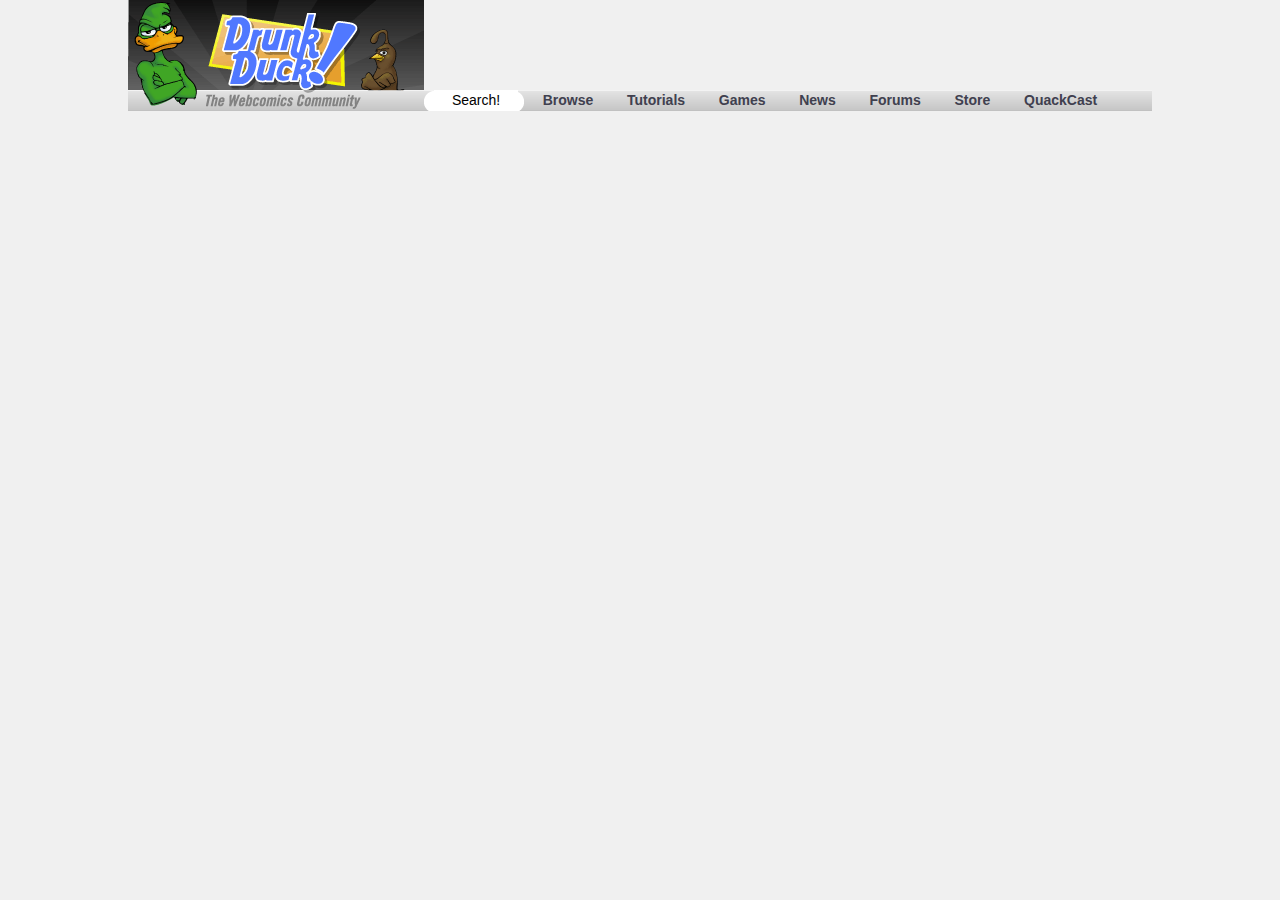
<file: templates/inc/header_oldmod.html>
<!DOCTYPE html> 
<html xmlns="http://www.w3.org/1999/xhtml"> 
<head> 
<meta http-equiv="Content-type" content="text/html; charset=utf-8" /> 
<title>DrunkDuck QuackCast</title> 
<!-- BLUEPRINT --> 
<link rel="stylesheet" href="/media/css/blueprint/screen.css" type="text/css" media="screen, projection"> 
<link rel="stylesheet" href="/media/css/blueprint/gutterless.css" type="text/css" media="screen, projection"> 
<link rel="stylesheet" href="/media/css/blueprint/print.css" type="text/css" media="print">    
<!--[if IE]><link rel="stylesheet" href="/media/css/blueprint/ie.css" type="text/css" media="screen, projection"><![endif]--> 
<style> 
body {    
    background: #f0f0f0;
}
    
</style> 
<!-- JQUERY --> 
<script type="text/javascript" src="/media/js/jquery/jquery-1.4.2.min.js"></script> 
 
<!-- JQUERY UI (JQUERY) --> 
<link type="text/css" rel="stylesheet" href="/media/js/jquery/jquery-ui/jquery-ui-1.8.6.custom.css" /> 
<script type="text/javascript" src="/media/js/jquery/jquery-ui/jquery-ui-1.8.6.custom.min.js"></script> 
 
<link rel="stylesheet" href="/media/css/custom_mod.css" type="text/css" media="screen, projection, print"> 
<link href='/media/css/layout_mod.css' rel='stylesheet' type="text/css"> 
<link href='/media/css/global.css' rel='stylesheet' type="text/css"> 

<style>
body{
    margin-top: 0;
}
img {
  border:0;
}
.container{
    background: #f0f0f0;
}
.fake_link a, .fake_nav_link a{
    font-size: 14px;
    font-weight: bold;
    color: #40404f;
    margin: 0px;
    margin-right: 15px;
    margin-left: 15px;
}
h1 {
  margin-bottom:0;
  color:#999;
}
h3 {
  margin-bottom:0;
}
h2, h4, h2 a {
  color:#fff !important;
}
h2 {
font-size: 1.5em;
line-height: 1.2em;
}
.st_twitter_custom, .st_facebook_custom {
    cursor: pointer;
    cursor: hand;
}
.podcast_detail a{
    color: blue;
    text-decoration: underline;
}
</style>

<!-- AUDIO PLAYER SETUP -->
<script type="text/javascript" src="/media/js/audioplayer/audio-player.js"></script>  
<script type="text/javascript">  
$(document).ready(function(){
  AudioPlayer.setup("/media/js/audioplayer/player.swf", {
    width: 400, 
    autostart: 'no',
    animation: 'no',
    transparentpagebg: 'yes',
    bg: '555555',
    rightbg: '555555',
    leftbg: '555555',
    lefticon: 'FFFFFF',
    righticon: 'FFFFFF',
    rightbghover: '555555',
    volslider: '000000',
  });  
});
</script>  

</head> 
<body> 
 
 
<div class="container"> 
    <div class="span-96 green" style="position:relative;padding-top:10px; padding-top: 0; width: 1024px; height: 90px;"> 
                <div class="span-23" style="height:90px"> 
<div>
            <a href="http://www.drunkduck.com/" style="display:block;background-image:url('/media/images/header_logo_top.gif');background-repeat:no-repeat;width: 296px; height: 90px;position:relative;z-index:5;"> 
                
            </a> 
</div>
            
        </div> 
        <div style="position:relative;height:100px;display:block; width: 1024px;"> 
            <div class="rounded" style="position:relative; margin-left: 296px;" id="banner_holder"> 
            
	<!-- AD TAG BEGINS: DrunkDuck(gr.drunkduck) / ros_atf / 728x90 --> 
	<script type="text/javascript">
  var gr_ads_zone = 'ros_atf';
  var gr_ads_size = '728x90';
</script>
<script type="text/javascript" src="http://a.giantrealm.com/gr.drunkduck/a.js">
</script>
<noscript>
  <a href="http://ans.giantrealm.com/click/gr.drunkduck/ros_atf;tile=1;sz=728x90;ord=1234567890">
    <img src="http://ans.giantrealm.com/img/gr.drunkduck/ros_atf;tile=1;sz=728x90;ord=1234567890" width="728" height="90" alt="advertisement" />
  </a>
</noscript>
<!-- <script type="text/javascript" language="javascript" src="http://ads.addynamix.com/creative/2-2127755-1j?"></script> -->
<!-- <noscript language="javascript"><a href="http://ads.addynamix.com/click/2-2127755-1"><img src="http://ads.addynamix.com/creative/2-2127755-1" border="0" /></a></noscript> -->
<!-- AD TAG ENDS: DrunkDuck / ros_atf / 728x90 -->            </div> 
        </div> 
    </div> 
    
    <div class="span-96" style="height:10px; width: 1024px; margin-bottom: 20px; height: 21px;">

<div>
<img src="/media/images/header_logo_bottom.gif" style="display: inline-block; margin-right: 0;" /><span style="display: inline-block;background: url('/media/images/header_nav_bg.gif');height: 21px; width: 728px; vertical-align: top; margin-left: 0;">

            <form action="http://www.drunkduck.com/search.php" name="searchform" method="GET" style="display: inline-block;">
              <span style="display: inline-block;width:100px;height:21px;background:url(/media/images/search_bg.gif);">
                <input name="searchTxt" type="text" value="Search!" onclick="this.value='';" style="border:0px;width:80px;height:18px;font-size:14px;text-align:center; margin-left: 10px;"/>
              </span>
            <input type="hidden" name="advanced" value="0">
                        </form>
              <span class="fake_nav_link"  ><a href="http://www.drunkduck.com/search.php">Browse</a></span>
              <span class="fake_link"  ><a href="http://www.drunkduck.com/tutorials/">Tutorials</a></span>
              <span class="fake_link"  ><a href="http://www.drunkduck.com/games/">Games</a></span>

              <span class="fake_link"  ><a href="http://www.drunkduck.com/news/">News</a></span>
              <span class="fake_link"  ><a href="http://www.drunkduck.com/community/">Forums</a></span>

              <span class="fake_link"  ><a href="http://store.drunkduck.com/">Store</a></span>
              <span class="fake_link"  ><a href="http://podcast.drunkduck.com">QuackCast</a></span>
</span>
</div>
    </div>
</file>
<file: media/css/blueprint/screen.css>
/* -----------------------------------------------------------------------


 Blueprint CSS Framework 0.7.1
 http://blueprintcss.googlecode.com

   * Copyright (c) 2007-2008. See LICENSE for more info.
   * See README for instructions on how to use Blueprint.
   * For credits and origins, see AUTHORS.
   * This is a compressed file. See the sources in the 'src' directory.

----------------------------------------------------------------------- */

/* reset.css */
html, body, div, span, object, iframe, h1, h2, h3, h4, h5, h6, p, blockquote, pre, a, abbr, acronym, address, code, del, dfn, em, img, q, dl, dt, dd, ol, ul, li, fieldset, form, label, legend, table, caption, tbody, tfoot, thead, tr, th, td {margin:0;padding:0;border:0;font-weight:inherit;font-style:inherit;font-size:100%;font-family:inherit;vertical-align:baseline;}
body {line-height:1.5;}
table {border-collapse:separate;border-spacing:0;}
caption, th, td {text-align:left;font-weight:normal;}
table, td, th {vertical-align:middle;}
blockquote:before, blockquote:after, q:before, q:after {content:"";}
blockquote, q {quotes:"" "";}
a img {border:none;}

/* typography.css */
body {font-size:75%;color:#222;background:#fff;font-family:"Helvetica Neue", Arial, Helvetica, sans-serif;}
h1, h2, h3, h4, h5, h6 {font-weight:normal;color:#111;}
h1 {font-size:3em;line-height:1;margin-bottom:0.5em;}
h2 {font-size:2em;margin-bottom:0.75em;}
h3 {font-size:1.5em;line-height:1;margin-bottom:1em;}
h4 {font-size:1.2em;line-height:1.25;margin-bottom:1.25em;}
h5 {font-size:1em;font-weight:bold;margin-bottom:1.5em;}
h6 {font-size:1em;font-weight:bold;}
h1 img, h2 img, h3 img, h4 img, h5 img, h6 img {margin:0;}
p {margin:0 0 1.5em;}
p img {float:left;margin:1.5em 1.5em 1.5em 0;padding:0;}
p img.right {float:right;margin:1.5em 0 1.5em 1.5em;}
a:focus, a:hover {color:#000;}
a {color:#009;text-decoration:underline;}
blockquote {margin:1.5em;color:#666;font-style:italic;}
strong {font-weight:bold;}
em, dfn {font-style:italic;}
dfn {font-weight:bold;}
sup, sub {line-height:0;}
abbr, acronym {border-bottom:1px dotted #666;}
address {margin:0 0 1.5em;font-style:italic;}
del {color:#666;}
pre {margin:1.5em 0;white-space:pre;}
pre, code, tt {font:1em 'andale mono', 'lucida console', monospace;line-height:1.5;}
li ul, li ol {margin:0 1.5em;}
ul, ol {margin:0 1.5em 1.5em 1.5em;}
ul {list-style-type:disc;}
ol {list-style-type:decimal;}
dl {margin:0 0 1.5em 0;}
dl dt {font-weight:bold;}
dd {margin-left:1.5em;}
table {margin-bottom:1.4em;width:100%;}
th {font-weight:bold;background:#C3D9FF;}
th, td {padding:4px 10px 4px 5px;}
tr.even td {background:#E5ECF9;}
tfoot {font-style:italic;}
caption {background:#eee;}
.small {font-size:.8em;margin-bottom:1.875em;line-height:1.875em;}
.large {font-size:1.2em;line-height:2.5em;margin-bottom:1.25em;}
.hide {display:none;}
.quiet {color:#666;}
.loud {color:#000;}
.highlight {background:#ff0;}
.added {background:#060;color:#fff;}
.removed {background:#900;color:#fff;}
.first {margin-left:0;padding-left:0;}
.last {margin-right:0;padding-right:0;}
.top {margin-top:0;padding-top:0;}
.bottom {margin-bottom:0;padding-bottom:0;}

/* grid.css */
.container {width:1500px;margin:0 auto;}
.showgrid {background:url(src/grid.png);}
body {margin:1.5em 0;}
.column, div.span-1, div.span-2, div.span-3, div.span-4, div.span-5, div.span-6, div.span-7, div.span-8, div.span-9, div.span-10, div.span-11, div.span-12, div.span-13, div.span-14, div.span-15, div.span-16, div.span-17, div.span-18, div.span-19, div.span-20, div.span-21, div.span-22, div.span-23, div.span-24, div.span-25, div.span-26, div.span-27, div.span-28, div.span-29, div.span-30, div.span-31, div.span-32, div.span-33, div.span-34, div.span-35, div.span-36, div.span-37, div.span-38, div.span-39, div.span-40, div.span-41, div.span-42, div.span-43, div.span-44, div.span-45, div.span-46, div.span-47, div.span-48, div.span-49, div.span-50, div.span-51, div.span-52, div.span-53, div.span-54, div.span-55, div.span-56, div.span-57, div.span-58, div.span-59, div.span-60, div.span-61, div.span-62, div.span-63, div.span-64, div.span-65, div.span-66, div.span-67, div.span-68, div.span-69, div.span-70, div.span-71, div.span-72, div.span-73, div.span-74, div.span-75, div.span-76, div.span-77, div.span-78, div.span-79, div.span-80, div.span-81, div.span-82, div.span-83, div.span-84, div.span-85, div.span-86, div.span-87, div.span-88, div.span-89, div.span-90, div.span-91, div.span-92, div.span-93, div.span-94, div.span-95, div.span-96, div.span-97, div.span-98, div.span-99, div.span-100, div.span-101, div.span-102, div.span-103, div.span-104, div.span-105, div.span-106, div.span-107, div.span-108, div.span-109, div.span-110, div.span-111, div.span-112, div.span-113, div.span-114, div.span-115, div.span-116, div.span-117, div.span-118, div.span-119, div.span-120, div.span-121, div.span-122, div.span-123, div.span-124, div.span-125, div.span-126, div.span-127, div.span-128, div.span-129, div.span-130, div.span-131, div.span-132, div.span-133, div.span-134, div.span-135, div.span-136, div.span-137, div.span-138, div.span-139, div.span-140, div.span-141, div.span-142, div.span-143, div.span-144, div.span-145, div.span-146, div.span-147, div.span-148, div.span-149, div.span-150 {float:left;margin-right:0px;}
.last, div.last {margin-right:0;}
.span-1 {width:10px;}
.span-2 {width:20px;}
.span-3 {width:30px;}
.span-4 {width:40px;}
.span-5 {width:50px;}
.span-6 {width:60px;}
.span-7 {width:70px;}
.span-8 {width:80px;}
.span-9 {width:90px;}
.span-10 {width:100px;}
.span-11 {width:110px;}
.span-12 {width:120px;}
.span-13 {width:130px;}
.span-14 {width:140px;}
.span-15 {width:150px;}
.span-16 {width:160px;}
.span-17 {width:170px;}
.span-18 {width:180px;}
.span-19 {width:190px;}
.span-20 {width:200px;}
.span-21 {width:210px;}
.span-22 {width:220px;}
.span-23 {width:230px;}
.span-24 {width:240px;}
.span-25 {width:250px;}
.span-26 {width:260px;}
.span-27 {width:270px;}
.span-28 {width:280px;}
.span-29 {width:290px;}
.span-30 {width:300px;}
.span-31 {width:310px;}
.span-32 {width:320px;}
.span-33 {width:330px;}
.span-34 {width:340px;}
.span-35 {width:350px;}
.span-36 {width:360px;}
.span-37 {width:370px;}
.span-38 {width:380px;}
.span-39 {width:390px;}
.span-40 {width:400px;}
.span-41 {width:410px;}
.span-42 {width:420px;}
.span-43 {width:430px;}
.span-44 {width:440px;}
.span-45 {width:450px;}
.span-46 {width:460px;}
.span-47 {width:470px;}
.span-48 {width:480px;}
.span-49 {width:490px;}
.span-50 {width:500px;}
.span-51 {width:510px;}
.span-52 {width:520px;}
.span-53 {width:530px;}
.span-54 {width:540px;}
.span-55 {width:550px;}
.span-56 {width:560px;}
.span-57 {width:570px;}
.span-58 {width:580px;}
.span-59 {width:590px;}
.span-60 {width:600px;}
.span-61 {width:610px;}
.span-62 {width:620px;}
.span-63 {width:630px;}
.span-64 {width:640px;}
.span-65 {width:650px;}
.span-66 {width:660px;}
.span-67 {width:670px;}
.span-68 {width:680px;}
.span-69 {width:690px;}
.span-70 {width:700px;}
.span-71 {width:710px;}
.span-72 {width:720px;}
.span-73 {width:730px;}
.span-74 {width:740px;}
.span-75 {width:750px;}
.span-76 {width:760px;}
.span-77 {width:770px;}
.span-78 {width:780px;}
.span-79 {width:790px;}
.span-80 {width:800px;}
.span-81 {width:810px;}
.span-82 {width:820px;}
.span-83 {width:830px;}
.span-84 {width:840px;}
.span-85 {width:850px;}
.span-86 {width:860px;}
.span-87 {width:870px;}
.span-88 {width:880px;}
.span-89 {width:890px;}
.span-90 {width:900px;}
.span-91 {width:910px;}
.span-92 {width:920px;}
.span-93 {width:930px;}
.span-94 {width:940px;}
.span-95 {width:950px;}
.span-96 {width:960px;}
.span-97 {width:970px;}
.span-98 {width:980px;}
.span-99 {width:990px;}
.span-100 {width:1000px;}
.span-101 {width:1010px;}
.span-102 {width:1020px;}
.span-103 {width:1030px;}
.span-104 {width:1040px;}
.span-105 {width:1050px;}
.span-106 {width:1060px;}
.span-107 {width:1070px;}
.span-108 {width:1080px;}
.span-109 {width:1090px;}
.span-110 {width:1100px;}
.span-111 {width:1110px;}
.span-112 {width:1120px;}
.span-113 {width:1130px;}
.span-114 {width:1140px;}
.span-115 {width:1150px;}
.span-116 {width:1160px;}
.span-117 {width:1170px;}
.span-118 {width:1180px;}
.span-119 {width:1190px;}
.span-120 {width:1200px;}
.span-121 {width:1210px;}
.span-122 {width:1220px;}
.span-123 {width:1230px;}
.span-124 {width:1240px;}
.span-125 {width:1250px;}
.span-126 {width:1260px;}
.span-127 {width:1270px;}
.span-128 {width:1280px;}
.span-129 {width:1290px;}
.span-130 {width:1300px;}
.span-131 {width:1310px;}
.span-132 {width:1320px;}
.span-133 {width:1330px;}
.span-134 {width:1340px;}
.span-135 {width:1350px;}
.span-136 {width:1360px;}
.span-137 {width:1370px;}
.span-138 {width:1380px;}
.span-139 {width:1390px;}
.span-140 {width:1400px;}
.span-141 {width:1410px;}
.span-142 {width:1420px;}
.span-143 {width:1430px;}
.span-144 {width:1440px;}
.span-145 {width:1450px;}
.span-146 {width:1460px;}
.span-147 {width:1470px;}
.span-148 {width:1480px;}
.span-149 {width:1490px;}
.span-150, div.span-150 {width:1500px;margin:0;}
input.span-1, textarea.span-1, select.span-1 {width:10px!important;}
input.span-2, textarea.span-2, select.span-2 {width:10px!important;}
input.span-3, textarea.span-3, select.span-3 {width:20px!important;}
input.span-4, textarea.span-4, select.span-4 {width:30px!important;}
input.span-5, textarea.span-5, select.span-5 {width:40px!important;}
input.span-6, textarea.span-6, select.span-6 {width:50px!important;}
input.span-7, textarea.span-7, select.span-7 {width:60px!important;}
input.span-8, textarea.span-8, select.span-8 {width:70px!important;}
input.span-9, textarea.span-9, select.span-9 {width:80px!important;}
input.span-10, textarea.span-10, select.span-10 {width:90px!important;}
input.span-11, textarea.span-11, select.span-11 {width:100px!important;}
input.span-12, textarea.span-12, select.span-12 {width:110px!important;}
input.span-13, textarea.span-13, select.span-13 {width:120px!important;}
input.span-14, textarea.span-14, select.span-14 {width:130px!important;}
input.span-15, textarea.span-15, select.span-15 {width:140px!important;}
input.span-16, textarea.span-16, select.span-16 {width:150px!important;}
input.span-17, textarea.span-17, select.span-17 {width:160px!important;}
input.span-18, textarea.span-18, select.span-18 {width:170px!important;}
input.span-19, textarea.span-19, select.span-19 {width:180px!important;}
input.span-20, textarea.span-20, select.span-20 {width:190px!important;}
input.span-21, textarea.span-21, select.span-21 {width:200px!important;}
input.span-22, textarea.span-22, select.span-22 {width:210px!important;}
input.span-23, textarea.span-23, select.span-23 {width:220px!important;}
input.span-24, textarea.span-24, select.span-24 {width:230px!important;}
input.span-25, textarea.span-25, select.span-25 {width:240px!important;}
input.span-26, textarea.span-26, select.span-26 {width:250px!important;}
input.span-27, textarea.span-27, select.span-27 {width:260px!important;}
input.span-28, textarea.span-28, select.span-28 {width:270px!important;}
input.span-29, textarea.span-29, select.span-29 {width:280px!important;}
input.span-30, textarea.span-30, select.span-30 {width:290px!important;}
input.span-31, textarea.span-31, select.span-31 {width:300px!important;}
input.span-32, textarea.span-32, select.span-32 {width:310px!important;}
input.span-33, textarea.span-33, select.span-33 {width:320px!important;}
input.span-34, textarea.span-34, select.span-34 {width:330px!important;}
input.span-35, textarea.span-35, select.span-35 {width:340px!important;}
input.span-36, textarea.span-36, select.span-36 {width:350px!important;}
input.span-37, textarea.span-37, select.span-37 {width:360px!important;}
input.span-38, textarea.span-38, select.span-38 {width:370px!important;}
input.span-39, textarea.span-39, select.span-39 {width:380px!important;}
input.span-40, textarea.span-40, select.span-40 {width:390px!important;}
input.span-41, textarea.span-41, select.span-41 {width:400px!important;}
input.span-42, textarea.span-42, select.span-42 {width:410px!important;}
input.span-43, textarea.span-43, select.span-43 {width:420px!important;}
input.span-44, textarea.span-44, select.span-44 {width:430px!important;}
input.span-45, textarea.span-45, select.span-45 {width:440px!important;}
input.span-46, textarea.span-46, select.span-46 {width:450px!important;}
input.span-47, textarea.span-47, select.span-47 {width:460px!important;}
input.span-48, textarea.span-48, select.span-48 {width:470px!important;}
input.span-49, textarea.span-49, select.span-49 {width:480px!important;}
input.span-50, textarea.span-50, select.span-50 {width:490px!important;}
input.span-51, textarea.span-51, select.span-51 {width:500px!important;}
input.span-52, textarea.span-52, select.span-52 {width:510px!important;}
input.span-53, textarea.span-53, select.span-53 {width:520px!important;}
input.span-54, textarea.span-54, select.span-54 {width:530px!important;}
input.span-55, textarea.span-55, select.span-55 {width:540px!important;}
input.span-56, textarea.span-56, select.span-56 {width:550px!important;}
input.span-57, textarea.span-57, select.span-57 {width:560px!important;}
input.span-58, textarea.span-58, select.span-58 {width:570px!important;}
input.span-59, textarea.span-59, select.span-59 {width:580px!important;}
input.span-60, textarea.span-60, select.span-60 {width:590px!important;}
input.span-61, textarea.span-61, select.span-61 {width:600px!important;}
input.span-62, textarea.span-62, select.span-62 {width:610px!important;}
input.span-63, textarea.span-63, select.span-63 {width:620px!important;}
input.span-64, textarea.span-64, select.span-64 {width:630px!important;}
input.span-65, textarea.span-65, select.span-65 {width:640px!important;}
input.span-66, textarea.span-66, select.span-66 {width:650px!important;}
input.span-67, textarea.span-67, select.span-67 {width:660px!important;}
input.span-68, textarea.span-68, select.span-68 {width:670px!important;}
input.span-69, textarea.span-69, select.span-69 {width:680px!important;}
input.span-70, textarea.span-70, select.span-70 {width:690px!important;}
input.span-71, textarea.span-71, select.span-71 {width:700px!important;}
input.span-72, textarea.span-72, select.span-72 {width:710px!important;}
input.span-73, textarea.span-73, select.span-73 {width:720px!important;}
input.span-74, textarea.span-74, select.span-74 {width:730px!important;}
input.span-75, textarea.span-75, select.span-75 {width:740px!important;}
input.span-76, textarea.span-76, select.span-76 {width:750px!important;}
input.span-77, textarea.span-77, select.span-77 {width:760px!important;}
input.span-78, textarea.span-78, select.span-78 {width:770px!important;}
input.span-79, textarea.span-79, select.span-79 {width:780px!important;}
input.span-80, textarea.span-80, select.span-80 {width:790px!important;}
input.span-81, textarea.span-81, select.span-81 {width:800px!important;}
input.span-82, textarea.span-82, select.span-82 {width:810px!important;}
input.span-83, textarea.span-83, select.span-83 {width:820px!important;}
input.span-84, textarea.span-84, select.span-84 {width:830px!important;}
input.span-85, textarea.span-85, select.span-85 {width:840px!important;}
input.span-86, textarea.span-86, select.span-86 {width:850px!important;}
input.span-87, textarea.span-87, select.span-87 {width:860px!important;}
input.span-88, textarea.span-88, select.span-88 {width:870px!important;}
input.span-89, textarea.span-89, select.span-89 {width:880px!important;}
input.span-90, textarea.span-90, select.span-90 {width:890px!important;}
input.span-91, textarea.span-91, select.span-91 {width:900px!important;}
input.span-92, textarea.span-92, select.span-92 {width:910px!important;}
input.span-93, textarea.span-93, select.span-93 {width:920px!important;}
input.span-94, textarea.span-94, select.span-94 {width:930px!important;}
input.span-95, textarea.span-95, select.span-95 {width:940px!important;}
input.span-96, textarea.span-96, select.span-96 {width:950px!important;}
input.span-97, textarea.span-97, select.span-97 {width:960px!important;}
input.span-98, textarea.span-98, select.span-98 {width:970px!important;}
input.span-99, textarea.span-99, select.span-99 {width:980px!important;}
input.span-100, textarea.span-100, select.span-100 {width:990px!important;}
input.span-101, textarea.span-101, select.span-101 {width:1000px!important;}
input.span-102, textarea.span-102, select.span-102 {width:1010px!important;}
input.span-103, textarea.span-103, select.span-103 {width:1020px!important;}
input.span-104, textarea.span-104, select.span-104 {width:1030px!important;}
input.span-105, textarea.span-105, select.span-105 {width:1040px!important;}
input.span-106, textarea.span-106, select.span-106 {width:1050px!important;}
input.span-107, textarea.span-107, select.span-107 {width:1060px!important;}
input.span-108, textarea.span-108, select.span-108 {width:1070px!important;}
input.span-109, textarea.span-109, select.span-109 {width:1080px!important;}
input.span-110, textarea.span-110, select.span-110 {width:1090px!important;}
input.span-111, textarea.span-111, select.span-111 {width:1100px!important;}
input.span-112, textarea.span-112, select.span-112 {width:1110px!important;}
input.span-113, textarea.span-113, select.span-113 {width:1120px!important;}
input.span-114, textarea.span-114, select.span-114 {width:1130px!important;}
input.span-115, textarea.span-115, select.span-115 {width:1140px!important;}
input.span-116, textarea.span-116, select.span-116 {width:1150px!important;}
input.span-117, textarea.span-117, select.span-117 {width:1160px!important;}
input.span-118, textarea.span-118, select.span-118 {width:1170px!important;}
input.span-119, textarea.span-119, select.span-119 {width:1180px!important;}
input.span-120, textarea.span-120, select.span-120 {width:1190px!important;}
input.span-121, textarea.span-121, select.span-121 {width:1200px!important;}
input.span-122, textarea.span-122, select.span-122 {width:1210px!important;}
input.span-123, textarea.span-123, select.span-123 {width:1220px!important;}
input.span-124, textarea.span-124, select.span-124 {width:1230px!important;}
input.span-125, textarea.span-125, select.span-125 {width:1240px!important;}
input.span-126, textarea.span-126, select.span-126 {width:1250px!important;}
input.span-127, textarea.span-127, select.span-127 {width:1260px!important;}
input.span-128, textarea.span-128, select.span-128 {width:1270px!important;}
input.span-129, textarea.span-129, select.span-129 {width:1280px!important;}
input.span-130, textarea.span-130, select.span-130 {width:1290px!important;}
input.span-131, textarea.span-131, select.span-131 {width:1300px!important;}
input.span-132, textarea.span-132, select.span-132 {width:1310px!important;}
input.span-133, textarea.span-133, select.span-133 {width:1320px!important;}
input.span-134, textarea.span-134, select.span-134 {width:1330px!important;}
input.span-135, textarea.span-135, select.span-135 {width:1340px!important;}
input.span-136, textarea.span-136, select.span-136 {width:1350px!important;}
input.span-137, textarea.span-137, select.span-137 {width:1360px!important;}
input.span-138, textarea.span-138, select.span-138 {width:1370px!important;}
input.span-139, textarea.span-139, select.span-139 {width:1380px!important;}
input.span-140, textarea.span-140, select.span-140 {width:1390px!important;}
input.span-141, textarea.span-141, select.span-141 {width:1400px!important;}
input.span-142, textarea.span-142, select.span-142 {width:1410px!important;}
input.span-143, textarea.span-143, select.span-143 {width:1420px!important;}
input.span-144, textarea.span-144, select.span-144 {width:1430px!important;}
input.span-145, textarea.span-145, select.span-145 {width:1440px!important;}
input.span-146, textarea.span-146, select.span-146 {width:1450px!important;}
input.span-147, textarea.span-147, select.span-147 {width:1460px!important;}
input.span-148, textarea.span-148, select.span-148 {width:1470px!important;}
input.span-149, textarea.span-149, select.span-149 {width:1480px!important;}
input.span-150, textarea.span-150, select.span-150 {width:1490px!important;}
.append-1 {padding-right:10px;}
.append-2 {padding-right:20px;}
.append-3 {padding-right:30px;}
.append-4 {padding-right:40px;}
.append-5 {padding-right:50px;}
.append-6 {padding-right:60px;}
.append-7 {padding-right:70px;}
.append-8 {padding-right:80px;}
.append-9 {padding-right:90px;}
.append-10 {padding-right:100px;}
.append-11 {padding-right:110px;}
.append-12 {padding-right:120px;}
.append-13 {padding-right:130px;}
.append-14 {padding-right:140px;}
.append-15 {padding-right:150px;}
.append-16 {padding-right:160px;}
.append-17 {padding-right:170px;}
.append-18 {padding-right:180px;}
.append-19 {padding-right:190px;}
.append-20 {padding-right:200px;}
.append-21 {padding-right:210px;}
.append-22 {padding-right:220px;}
.append-23 {padding-right:230px;}
.append-24 {padding-right:240px;}
.append-25 {padding-right:250px;}
.append-26 {padding-right:260px;}
.append-27 {padding-right:270px;}
.append-28 {padding-right:280px;}
.append-29 {padding-right:290px;}
.append-30 {padding-right:300px;}
.append-31 {padding-right:310px;}
.append-32 {padding-right:320px;}
.append-33 {padding-right:330px;}
.append-34 {padding-right:340px;}
.append-35 {padding-right:350px;}
.append-36 {padding-right:360px;}
.append-37 {padding-right:370px;}
.append-38 {padding-right:380px;}
.append-39 {padding-right:390px;}
.append-40 {padding-right:400px;}
.append-41 {padding-right:410px;}
.append-42 {padding-right:420px;}
.append-43 {padding-right:430px;}
.append-44 {padding-right:440px;}
.append-45 {padding-right:450px;}
.append-46 {padding-right:460px;}
.append-47 {padding-right:470px;}
.append-48 {padding-right:480px;}
.append-49 {padding-right:490px;}
.append-50 {padding-right:500px;}
.append-51 {padding-right:510px;}
.append-52 {padding-right:520px;}
.append-53 {padding-right:530px;}
.append-54 {padding-right:540px;}
.append-55 {padding-right:550px;}
.append-56 {padding-right:560px;}
.append-57 {padding-right:570px;}
.append-58 {padding-right:580px;}
.append-59 {padding-right:590px;}
.append-60 {padding-right:600px;}
.append-61 {padding-right:610px;}
.append-62 {padding-right:620px;}
.append-63 {padding-right:630px;}
.append-64 {padding-right:640px;}
.append-65 {padding-right:650px;}
.append-66 {padding-right:660px;}
.append-67 {padding-right:670px;}
.append-68 {padding-right:680px;}
.append-69 {padding-right:690px;}
.append-70 {padding-right:700px;}
.append-71 {padding-right:710px;}
.append-72 {padding-right:720px;}
.append-73 {padding-right:730px;}
.append-74 {padding-right:740px;}
.append-75 {padding-right:750px;}
.append-76 {padding-right:760px;}
.append-77 {padding-right:770px;}
.append-78 {padding-right:780px;}
.append-79 {padding-right:790px;}
.append-80 {padding-right:800px;}
.append-81 {padding-right:810px;}
.append-82 {padding-right:820px;}
.append-83 {padding-right:830px;}
.append-84 {padding-right:840px;}
.append-85 {padding-right:850px;}
.append-86 {padding-right:860px;}
.append-87 {padding-right:870px;}
.append-88 {padding-right:880px;}
.append-89 {padding-right:890px;}
.append-90 {padding-right:900px;}
.append-91 {padding-right:910px;}
.append-92 {padding-right:920px;}
.append-93 {padding-right:930px;}
.append-94 {padding-right:940px;}
.append-95 {padding-right:950px;}
.append-96 {padding-right:960px;}
.append-97 {padding-right:970px;}
.append-98 {padding-right:980px;}
.append-99 {padding-right:990px;}
.append-100 {padding-right:1000px;}
.append-101 {padding-right:1010px;}
.append-102 {padding-right:1020px;}
.append-103 {padding-right:1030px;}
.append-104 {padding-right:1040px;}
.append-105 {padding-right:1050px;}
.append-106 {padding-right:1060px;}
.append-107 {padding-right:1070px;}
.append-108 {padding-right:1080px;}
.append-109 {padding-right:1090px;}
.append-110 {padding-right:1100px;}
.append-111 {padding-right:1110px;}
.append-112 {padding-right:1120px;}
.append-113 {padding-right:1130px;}
.append-114 {padding-right:1140px;}
.append-115 {padding-right:1150px;}
.append-116 {padding-right:1160px;}
.append-117 {padding-right:1170px;}
.append-118 {padding-right:1180px;}
.append-119 {padding-right:1190px;}
.append-120 {padding-right:1200px;}
.append-121 {padding-right:1210px;}
.append-122 {padding-right:1220px;}
.append-123 {padding-right:1230px;}
.append-124 {padding-right:1240px;}
.append-125 {padding-right:1250px;}
.append-126 {padding-right:1260px;}
.append-127 {padding-right:1270px;}
.append-128 {padding-right:1280px;}
.append-129 {padding-right:1290px;}
.append-130 {padding-right:1300px;}
.append-131 {padding-right:1310px;}
.append-132 {padding-right:1320px;}
.append-133 {padding-right:1330px;}
.append-134 {padding-right:1340px;}
.append-135 {padding-right:1350px;}
.append-136 {padding-right:1360px;}
.append-137 {padding-right:1370px;}
.append-138 {padding-right:1380px;}
.append-139 {padding-right:1390px;}
.append-140 {padding-right:1400px;}
.append-141 {padding-right:1410px;}
.append-142 {padding-right:1420px;}
.append-143 {padding-right:1430px;}
.append-144 {padding-right:1440px;}
.append-145 {padding-right:1450px;}
.append-146 {padding-right:1460px;}
.append-147 {padding-right:1470px;}
.append-148 {padding-right:1480px;}
.append-149 {padding-right:1490px;}
.prepend-1 {padding-left:10px;}
.prepend-2 {padding-left:20px;}
.prepend-3 {padding-left:30px;}
.prepend-4 {padding-left:40px;}
.prepend-5 {padding-left:50px;}
.prepend-6 {padding-left:60px;}
.prepend-7 {padding-left:70px;}
.prepend-8 {padding-left:80px;}
.prepend-9 {padding-left:90px;}
.prepend-10 {padding-left:100px;}
.prepend-11 {padding-left:110px;}
.prepend-12 {padding-left:120px;}
.prepend-13 {padding-left:130px;}
.prepend-14 {padding-left:140px;}
.prepend-15 {padding-left:150px;}
.prepend-16 {padding-left:160px;}
.prepend-17 {padding-left:170px;}
.prepend-18 {padding-left:180px;}
.prepend-19 {padding-left:190px;}
.prepend-20 {padding-left:200px;}
.prepend-21 {padding-left:210px;}
.prepend-22 {padding-left:220px;}
.prepend-23 {padding-left:230px;}
.prepend-24 {padding-left:240px;}
.prepend-25 {padding-left:250px;}
.prepend-26 {padding-left:260px;}
.prepend-27 {padding-left:270px;}
.prepend-28 {padding-left:280px;}
.prepend-29 {padding-left:290px;}
.prepend-30 {padding-left:300px;}
.prepend-31 {padding-left:310px;}
.prepend-32 {padding-left:320px;}
.prepend-33 {padding-left:330px;}
.prepend-34 {padding-left:340px;}
.prepend-35 {padding-left:350px;}
.prepend-36 {padding-left:360px;}
.prepend-37 {padding-left:370px;}
.prepend-38 {padding-left:380px;}
.prepend-39 {padding-left:390px;}
.prepend-40 {padding-left:400px;}
.prepend-41 {padding-left:410px;}
.prepend-42 {padding-left:420px;}
.prepend-43 {padding-left:430px;}
.prepend-44 {padding-left:440px;}
.prepend-45 {padding-left:450px;}
.prepend-46 {padding-left:460px;}
.prepend-47 {padding-left:470px;}
.prepend-48 {padding-left:480px;}
.prepend-49 {padding-left:490px;}
.prepend-50 {padding-left:500px;}
.prepend-51 {padding-left:510px;}
.prepend-52 {padding-left:520px;}
.prepend-53 {padding-left:530px;}
.prepend-54 {padding-left:540px;}
.prepend-55 {padding-left:550px;}
.prepend-56 {padding-left:560px;}
.prepend-57 {padding-left:570px;}
.prepend-58 {padding-left:580px;}
.prepend-59 {padding-left:590px;}
.prepend-60 {padding-left:600px;}
.prepend-61 {padding-left:610px;}
.prepend-62 {padding-left:620px;}
.prepend-63 {padding-left:630px;}
.prepend-64 {padding-left:640px;}
.prepend-65 {padding-left:650px;}
.prepend-66 {padding-left:660px;}
.prepend-67 {padding-left:670px;}
.prepend-68 {padding-left:680px;}
.prepend-69 {padding-left:690px;}
.prepend-70 {padding-left:700px;}
.prepend-71 {padding-left:710px;}
.prepend-72 {padding-left:720px;}
.prepend-73 {padding-left:730px;}
.prepend-74 {padding-left:740px;}
.prepend-75 {padding-left:750px;}
.prepend-76 {padding-left:760px;}
.prepend-77 {padding-left:770px;}
.prepend-78 {padding-left:780px;}
.prepend-79 {padding-left:790px;}
.prepend-80 {padding-left:800px;}
.prepend-81 {padding-left:810px;}
.prepend-82 {padding-left:820px;}
.prepend-83 {padding-left:830px;}
.prepend-84 {padding-left:840px;}
.prepend-85 {padding-left:850px;}
.prepend-86 {padding-left:860px;}
.prepend-87 {padding-left:870px;}
.prepend-88 {padding-left:880px;}
.prepend-89 {padding-left:890px;}
.prepend-90 {padding-left:900px;}
.prepend-91 {padding-left:910px;}
.prepend-92 {padding-left:920px;}
.prepend-93 {padding-left:930px;}
.prepend-94 {padding-left:940px;}
.prepend-95 {padding-left:950px;}
.prepend-96 {padding-left:960px;}
.prepend-97 {padding-left:970px;}
.prepend-98 {padding-left:980px;}
.prepend-99 {padding-left:990px;}
.prepend-100 {padding-left:1000px;}
.prepend-101 {padding-left:1010px;}
.prepend-102 {padding-left:1020px;}
.prepend-103 {padding-left:1030px;}
.prepend-104 {padding-left:1040px;}
.prepend-105 {padding-left:1050px;}
.prepend-106 {padding-left:1060px;}
.prepend-107 {padding-left:1070px;}
.prepend-108 {padding-left:1080px;}
.prepend-109 {padding-left:1090px;}
.prepend-110 {padding-left:1100px;}
.prepend-111 {padding-left:1110px;}
.prepend-112 {padding-left:1120px;}
.prepend-113 {padding-left:1130px;}
.prepend-114 {padding-left:1140px;}
.prepend-115 {padding-left:1150px;}
.prepend-116 {padding-left:1160px;}
.prepend-117 {padding-left:1170px;}
.prepend-118 {padding-left:1180px;}
.prepend-119 {padding-left:1190px;}
.prepend-120 {padding-left:1200px;}
.prepend-121 {padding-left:1210px;}
.prepend-122 {padding-left:1220px;}
.prepend-123 {padding-left:1230px;}
.prepend-124 {padding-left:1240px;}
.prepend-125 {padding-left:1250px;}
.prepend-126 {padding-left:1260px;}
.prepend-127 {padding-left:1270px;}
.prepend-128 {padding-left:1280px;}
.prepend-129 {padding-left:1290px;}
.prepend-130 {padding-left:1300px;}
.prepend-131 {padding-left:1310px;}
.prepend-132 {padding-left:1320px;}
.prepend-133 {padding-left:1330px;}
.prepend-134 {padding-left:1340px;}
.prepend-135 {padding-left:1350px;}
.prepend-136 {padding-left:1360px;}
.prepend-137 {padding-left:1370px;}
.prepend-138 {padding-left:1380px;}
.prepend-139 {padding-left:1390px;}
.prepend-140 {padding-left:1400px;}
.prepend-141 {padding-left:1410px;}
.prepend-142 {padding-left:1420px;}
.prepend-143 {padding-left:1430px;}
.prepend-144 {padding-left:1440px;}
.prepend-145 {padding-left:1450px;}
.prepend-146 {padding-left:1460px;}
.prepend-147 {padding-left:1470px;}
.prepend-148 {padding-left:1480px;}
.prepend-149 {padding-left:1490px;}
div.border {padding-right:-1px;margin-right:0px;border-right:1px solid #eee;}
div.colborder {padding-right:9px;margin-right:10px;border-right:1px solid #eee;}
.pull-1 {margin-left:-10px;}
.pull-2 {margin-left:-20px;}
.pull-3 {margin-left:-30px;}
.pull-4 {margin-left:-40px;}
.pull-5 {margin-left:-50px;}
.pull-6 {margin-left:-60px;}
.pull-7 {margin-left:-70px;}
.pull-8 {margin-left:-80px;}
.pull-9 {margin-left:-90px;}
.pull-10 {margin-left:-100px;}
.pull-11 {margin-left:-110px;}
.pull-12 {margin-left:-120px;}
.pull-13 {margin-left:-130px;}
.pull-14 {margin-left:-140px;}
.pull-15 {margin-left:-150px;}
.pull-16 {margin-left:-160px;}
.pull-17 {margin-left:-170px;}
.pull-18 {margin-left:-180px;}
.pull-19 {margin-left:-190px;}
.pull-20 {margin-left:-200px;}
.pull-21 {margin-left:-210px;}
.pull-22 {margin-left:-220px;}
.pull-23 {margin-left:-230px;}
.pull-24 {margin-left:-240px;}
.pull-25 {margin-left:-250px;}
.pull-26 {margin-left:-260px;}
.pull-27 {margin-left:-270px;}
.pull-28 {margin-left:-280px;}
.pull-29 {margin-left:-290px;}
.pull-30 {margin-left:-300px;}
.pull-31 {margin-left:-310px;}
.pull-32 {margin-left:-320px;}
.pull-33 {margin-left:-330px;}
.pull-34 {margin-left:-340px;}
.pull-35 {margin-left:-350px;}
.pull-36 {margin-left:-360px;}
.pull-37 {margin-left:-370px;}
.pull-38 {margin-left:-380px;}
.pull-39 {margin-left:-390px;}
.pull-40 {margin-left:-400px;}
.pull-41 {margin-left:-410px;}
.pull-42 {margin-left:-420px;}
.pull-43 {margin-left:-430px;}
.pull-44 {margin-left:-440px;}
.pull-45 {margin-left:-450px;}
.pull-46 {margin-left:-460px;}
.pull-47 {margin-left:-470px;}
.pull-48 {margin-left:-480px;}
.pull-49 {margin-left:-490px;}
.pull-50 {margin-left:-500px;}
.pull-51 {margin-left:-510px;}
.pull-52 {margin-left:-520px;}
.pull-53 {margin-left:-530px;}
.pull-54 {margin-left:-540px;}
.pull-55 {margin-left:-550px;}
.pull-56 {margin-left:-560px;}
.pull-57 {margin-left:-570px;}
.pull-58 {margin-left:-580px;}
.pull-59 {margin-left:-590px;}
.pull-60 {margin-left:-600px;}
.pull-61 {margin-left:-610px;}
.pull-62 {margin-left:-620px;}
.pull-63 {margin-left:-630px;}
.pull-64 {margin-left:-640px;}
.pull-65 {margin-left:-650px;}
.pull-66 {margin-left:-660px;}
.pull-67 {margin-left:-670px;}
.pull-68 {margin-left:-680px;}
.pull-69 {margin-left:-690px;}
.pull-70 {margin-left:-700px;}
.pull-71 {margin-left:-710px;}
.pull-72 {margin-left:-720px;}
.pull-73 {margin-left:-730px;}
.pull-74 {margin-left:-740px;}
.pull-75 {margin-left:-750px;}
.pull-76 {margin-left:-760px;}
.pull-77 {margin-left:-770px;}
.pull-78 {margin-left:-780px;}
.pull-79 {margin-left:-790px;}
.pull-80 {margin-left:-800px;}
.pull-81 {margin-left:-810px;}
.pull-82 {margin-left:-820px;}
.pull-83 {margin-left:-830px;}
.pull-84 {margin-left:-840px;}
.pull-85 {margin-left:-850px;}
.pull-86 {margin-left:-860px;}
.pull-87 {margin-left:-870px;}
.pull-88 {margin-left:-880px;}
.pull-89 {margin-left:-890px;}
.pull-90 {margin-left:-900px;}
.pull-91 {margin-left:-910px;}
.pull-92 {margin-left:-920px;}
.pull-93 {margin-left:-930px;}
.pull-94 {margin-left:-940px;}
.pull-95 {margin-left:-950px;}
.pull-96 {margin-left:-960px;}
.pull-97 {margin-left:-970px;}
.pull-98 {margin-left:-980px;}
.pull-99 {margin-left:-990px;}
.pull-100 {margin-left:-1000px;}
.pull-101 {margin-left:-1010px;}
.pull-102 {margin-left:-1020px;}
.pull-103 {margin-left:-1030px;}
.pull-104 {margin-left:-1040px;}
.pull-105 {margin-left:-1050px;}
.pull-106 {margin-left:-1060px;}
.pull-107 {margin-left:-1070px;}
.pull-108 {margin-left:-1080px;}
.pull-109 {margin-left:-1090px;}
.pull-110 {margin-left:-1100px;}
.pull-111 {margin-left:-1110px;}
.pull-112 {margin-left:-1120px;}
.pull-113 {margin-left:-1130px;}
.pull-114 {margin-left:-1140px;}
.pull-115 {margin-left:-1150px;}
.pull-116 {margin-left:-1160px;}
.pull-117 {margin-left:-1170px;}
.pull-118 {margin-left:-1180px;}
.pull-119 {margin-left:-1190px;}
.pull-120 {margin-left:-1200px;}
.pull-121 {margin-left:-1210px;}
.pull-122 {margin-left:-1220px;}
.pull-123 {margin-left:-1230px;}
.pull-124 {margin-left:-1240px;}
.pull-125 {margin-left:-1250px;}
.pull-126 {margin-left:-1260px;}
.pull-127 {margin-left:-1270px;}
.pull-128 {margin-left:-1280px;}
.pull-129 {margin-left:-1290px;}
.pull-130 {margin-left:-1300px;}
.pull-131 {margin-left:-1310px;}
.pull-132 {margin-left:-1320px;}
.pull-133 {margin-left:-1330px;}
.pull-134 {margin-left:-1340px;}
.pull-135 {margin-left:-1350px;}
.pull-136 {margin-left:-1360px;}
.pull-137 {margin-left:-1370px;}
.pull-138 {margin-left:-1380px;}
.pull-139 {margin-left:-1390px;}
.pull-140 {margin-left:-1400px;}
.pull-141 {margin-left:-1410px;}
.pull-142 {margin-left:-1420px;}
.pull-143 {margin-left:-1430px;}
.pull-144 {margin-left:-1440px;}
.pull-145 {margin-left:-1450px;}
.pull-146 {margin-left:-1460px;}
.pull-147 {margin-left:-1470px;}
.pull-148 {margin-left:-1480px;}
.pull-149 {margin-left:-1490px;}
.pull-150 {margin-left:-1500px;}
.pull-1, .pull-2, .pull-3, .pull-4, .pull-5, .pull-6, .pull-7, .pull-8, .pull-9, .pull-10, .pull-11, .pull-12, .pull-13, .pull-14, .pull-15, .pull-16, .pull-17, .pull-18, .pull-19, .pull-20, .pull-21, .pull-22, .pull-23, .pull-24, .pull-25, .pull-26, .pull-27, .pull-28, .pull-29, .pull-30, .pull-31, .pull-32, .pull-33, .pull-34, .pull-35, .pull-36, .pull-37, .pull-38, .pull-39, .pull-40, .pull-41, .pull-42, .pull-43, .pull-44, .pull-45, .pull-46, .pull-47, .pull-48, .pull-49, .pull-50, .pull-51, .pull-52, .pull-53, .pull-54, .pull-55, .pull-56, .pull-57, .pull-58, .pull-59, .pull-60, .pull-61, .pull-62, .pull-63, .pull-64, .pull-65, .pull-66, .pull-67, .pull-68, .pull-69, .pull-70, .pull-71, .pull-72, .pull-73, .pull-74, .pull-75, .pull-76, .pull-77, .pull-78, .pull-79, .pull-80, .pull-81, .pull-82, .pull-83, .pull-84, .pull-85, .pull-86, .pull-87, .pull-88, .pull-89, .pull-90, .pull-91, .pull-92, .pull-93, .pull-94, .pull-95, .pull-96, .pull-97, .pull-98, .pull-99, .pull-100, .pull-101, .pull-102, .pull-103, .pull-104, .pull-105, .pull-106, .pull-107, .pull-108, .pull-109, .pull-110, .pull-111, .pull-112, .pull-113, .pull-114, .pull-115, .pull-116, .pull-117, .pull-118, .pull-119, .pull-120, .pull-121, .pull-122, .pull-123, .pull-124, .pull-125, .pull-126, .pull-127, .pull-128, .pull-129, .pull-130, .pull-131, .pull-132, .pull-133, .pull-134, .pull-135, .pull-136, .pull-137, .pull-138, .pull-139, .pull-140, .pull-141, .pull-142, .pull-143, .pull-144, .pull-145, .pull-146, .pull-147, .pull-148, .pull-149, .pull-150 {float:left;position:relative;}
.push-1 {margin:0 -10px 1.5em 10px;}
.push-2 {margin:0 -20px 1.5em 20px;}
.push-3 {margin:0 -30px 1.5em 30px;}
.push-4 {margin:0 -40px 1.5em 40px;}
.push-5 {margin:0 -50px 1.5em 50px;}
.push-6 {margin:0 -60px 1.5em 60px;}
.push-7 {margin:0 -70px 1.5em 70px;}
.push-8 {margin:0 -80px 1.5em 80px;}
.push-9 {margin:0 -90px 1.5em 90px;}
.push-10 {margin:0 -100px 1.5em 100px;}
.push-11 {margin:0 -110px 1.5em 110px;}
.push-12 {margin:0 -120px 1.5em 120px;}
.push-13 {margin:0 -130px 1.5em 130px;}
.push-14 {margin:0 -140px 1.5em 140px;}
.push-15 {margin:0 -150px 1.5em 150px;}
.push-16 {margin:0 -160px 1.5em 160px;}
.push-17 {margin:0 -170px 1.5em 170px;}
.push-18 {margin:0 -180px 1.5em 180px;}
.push-19 {margin:0 -190px 1.5em 190px;}
.push-20 {margin:0 -200px 1.5em 200px;}
.push-21 {margin:0 -210px 1.5em 210px;}
.push-22 {margin:0 -220px 1.5em 220px;}
.push-23 {margin:0 -230px 1.5em 230px;}
.push-24 {margin:0 -240px 1.5em 240px;}
.push-25 {margin:0 -250px 1.5em 250px;}
.push-26 {margin:0 -260px 1.5em 260px;}
.push-27 {margin:0 -270px 1.5em 270px;}
.push-28 {margin:0 -280px 1.5em 280px;}
.push-29 {margin:0 -290px 1.5em 290px;}
.push-30 {margin:0 -300px 1.5em 300px;}
.push-31 {margin:0 -310px 1.5em 310px;}
.push-32 {margin:0 -320px 1.5em 320px;}
.push-33 {margin:0 -330px 1.5em 330px;}
.push-34 {margin:0 -340px 1.5em 340px;}
.push-35 {margin:0 -350px 1.5em 350px;}
.push-36 {margin:0 -360px 1.5em 360px;}
.push-37 {margin:0 -370px 1.5em 370px;}
.push-38 {margin:0 -380px 1.5em 380px;}
.push-39 {margin:0 -390px 1.5em 390px;}
.push-40 {margin:0 -400px 1.5em 400px;}
.push-41 {margin:0 -410px 1.5em 410px;}
.push-42 {margin:0 -420px 1.5em 420px;}
.push-43 {margin:0 -430px 1.5em 430px;}
.push-44 {margin:0 -440px 1.5em 440px;}
.push-45 {margin:0 -450px 1.5em 450px;}
.push-46 {margin:0 -460px 1.5em 460px;}
.push-47 {margin:0 -470px 1.5em 470px;}
.push-48 {margin:0 -480px 1.5em 480px;}
.push-49 {margin:0 -490px 1.5em 490px;}
.push-50 {margin:0 -500px 1.5em 500px;}
.push-51 {margin:0 -510px 1.5em 510px;}
.push-52 {margin:0 -520px 1.5em 520px;}
.push-53 {margin:0 -530px 1.5em 530px;}
.push-54 {margin:0 -540px 1.5em 540px;}
.push-55 {margin:0 -550px 1.5em 550px;}
.push-56 {margin:0 -560px 1.5em 560px;}
.push-57 {margin:0 -570px 1.5em 570px;}
.push-58 {margin:0 -580px 1.5em 580px;}
.push-59 {margin:0 -590px 1.5em 590px;}
.push-60 {margin:0 -600px 1.5em 600px;}
.push-61 {margin:0 -610px 1.5em 610px;}
.push-62 {margin:0 -620px 1.5em 620px;}
.push-63 {margin:0 -630px 1.5em 630px;}
.push-64 {margin:0 -640px 1.5em 640px;}
.push-65 {margin:0 -650px 1.5em 650px;}
.push-66 {margin:0 -660px 1.5em 660px;}
.push-67 {margin:0 -670px 1.5em 670px;}
.push-68 {margin:0 -680px 1.5em 680px;}
.push-69 {margin:0 -690px 1.5em 690px;}
.push-70 {margin:0 -700px 1.5em 700px;}
.push-71 {margin:0 -710px 1.5em 710px;}
.push-72 {margin:0 -720px 1.5em 720px;}
.push-73 {margin:0 -730px 1.5em 730px;}
.push-74 {margin:0 -740px 1.5em 740px;}
.push-75 {margin:0 -750px 1.5em 750px;}
.push-76 {margin:0 -760px 1.5em 760px;}
.push-77 {margin:0 -770px 1.5em 770px;}
.push-78 {margin:0 -780px 1.5em 780px;}
.push-79 {margin:0 -790px 1.5em 790px;}
.push-80 {margin:0 -800px 1.5em 800px;}
.push-81 {margin:0 -810px 1.5em 810px;}
.push-82 {margin:0 -820px 1.5em 820px;}
.push-83 {margin:0 -830px 1.5em 830px;}
.push-84 {margin:0 -840px 1.5em 840px;}
.push-85 {margin:0 -850px 1.5em 850px;}
.push-86 {margin:0 -860px 1.5em 860px;}
.push-87 {margin:0 -870px 1.5em 870px;}
.push-88 {margin:0 -880px 1.5em 880px;}
.push-89 {margin:0 -890px 1.5em 890px;}
.push-90 {margin:0 -900px 1.5em 900px;}
.push-91 {margin:0 -910px 1.5em 910px;}
.push-92 {margin:0 -920px 1.5em 920px;}
.push-93 {margin:0 -930px 1.5em 930px;}
.push-94 {margin:0 -940px 1.5em 940px;}
.push-95 {margin:0 -950px 1.5em 950px;}
.push-96 {margin:0 -960px 1.5em 960px;}
.push-97 {margin:0 -970px 1.5em 970px;}
.push-98 {margin:0 -980px 1.5em 980px;}
.push-99 {margin:0 -990px 1.5em 990px;}
.push-100 {margin:0 -1000px 1.5em 1000px;}
.push-101 {margin:0 -1010px 1.5em 1010px;}
.push-102 {margin:0 -1020px 1.5em 1020px;}
.push-103 {margin:0 -1030px 1.5em 1030px;}
.push-104 {margin:0 -1040px 1.5em 1040px;}
.push-105 {margin:0 -1050px 1.5em 1050px;}
.push-106 {margin:0 -1060px 1.5em 1060px;}
.push-107 {margin:0 -1070px 1.5em 1070px;}
.push-108 {margin:0 -1080px 1.5em 1080px;}
.push-109 {margin:0 -1090px 1.5em 1090px;}
.push-110 {margin:0 -1100px 1.5em 1100px;}
.push-111 {margin:0 -1110px 1.5em 1110px;}
.push-112 {margin:0 -1120px 1.5em 1120px;}
.push-113 {margin:0 -1130px 1.5em 1130px;}
.push-114 {margin:0 -1140px 1.5em 1140px;}
.push-115 {margin:0 -1150px 1.5em 1150px;}
.push-116 {margin:0 -1160px 1.5em 1160px;}
.push-117 {margin:0 -1170px 1.5em 1170px;}
.push-118 {margin:0 -1180px 1.5em 1180px;}
.push-119 {margin:0 -1190px 1.5em 1190px;}
.push-120 {margin:0 -1200px 1.5em 1200px;}
.push-121 {margin:0 -1210px 1.5em 1210px;}
.push-122 {margin:0 -1220px 1.5em 1220px;}
.push-123 {margin:0 -1230px 1.5em 1230px;}
.push-124 {margin:0 -1240px 1.5em 1240px;}
.push-125 {margin:0 -1250px 1.5em 1250px;}
.push-126 {margin:0 -1260px 1.5em 1260px;}
.push-127 {margin:0 -1270px 1.5em 1270px;}
.push-128 {margin:0 -1280px 1.5em 1280px;}
.push-129 {margin:0 -1290px 1.5em 1290px;}
.push-130 {margin:0 -1300px 1.5em 1300px;}
.push-131 {margin:0 -1310px 1.5em 1310px;}
.push-132 {margin:0 -1320px 1.5em 1320px;}
.push-133 {margin:0 -1330px 1.5em 1330px;}
.push-134 {margin:0 -1340px 1.5em 1340px;}
.push-135 {margin:0 -1350px 1.5em 1350px;}
.push-136 {margin:0 -1360px 1.5em 1360px;}
.push-137 {margin:0 -1370px 1.5em 1370px;}
.push-138 {margin:0 -1380px 1.5em 1380px;}
.push-139 {margin:0 -1390px 1.5em 1390px;}
.push-140 {margin:0 -1400px 1.5em 1400px;}
.push-141 {margin:0 -1410px 1.5em 1410px;}
.push-142 {margin:0 -1420px 1.5em 1420px;}
.push-143 {margin:0 -1430px 1.5em 1430px;}
.push-144 {margin:0 -1440px 1.5em 1440px;}
.push-145 {margin:0 -1450px 1.5em 1450px;}
.push-146 {margin:0 -1460px 1.5em 1460px;}
.push-147 {margin:0 -1470px 1.5em 1470px;}
.push-148 {margin:0 -1480px 1.5em 1480px;}
.push-149 {margin:0 -1490px 1.5em 1490px;}
.push-150 {margin:0 -1500px 1.5em 1500px;}
.push-1, .push-2, .push-3, .push-4, .push-5, .push-6, .push-7, .push-8, .push-9, .push-10, .push-11, .push-12, .push-13, .push-14, .push-15, .push-16, .push-17, .push-18, .push-19, .push-20, .push-21, .push-22, .push-23, .push-24, .push-25, .push-26, .push-27, .push-28, .push-29, .push-30, .push-31, .push-32, .push-33, .push-34, .push-35, .push-36, .push-37, .push-38, .push-39, .push-40, .push-41, .push-42, .push-43, .push-44, .push-45, .push-46, .push-47, .push-48, .push-49, .push-50, .push-51, .push-52, .push-53, .push-54, .push-55, .push-56, .push-57, .push-58, .push-59, .push-60, .push-61, .push-62, .push-63, .push-64, .push-65, .push-66, .push-67, .push-68, .push-69, .push-70, .push-71, .push-72, .push-73, .push-74, .push-75, .push-76, .push-77, .push-78, .push-79, .push-80, .push-81, .push-82, .push-83, .push-84, .push-85, .push-86, .push-87, .push-88, .push-89, .push-90, .push-91, .push-92, .push-93, .push-94, .push-95, .push-96, .push-97, .push-98, .push-99, .push-100, .push-101, .push-102, .push-103, .push-104, .push-105, .push-106, .push-107, .push-108, .push-109, .push-110, .push-111, .push-112, .push-113, .push-114, .push-115, .push-116, .push-117, .push-118, .push-119, .push-120, .push-121, .push-122, .push-123, .push-124, .push-125, .push-126, .push-127, .push-128, .push-129, .push-130, .push-131, .push-132, .push-133, .push-134, .push-135, .push-136, .push-137, .push-138, .push-139, .push-140, .push-141, .push-142, .push-143, .push-144, .push-145, .push-146, .push-147, .push-148, .push-149, .push-150 {float:right;position:relative;}
.prepend-top {margin-top:1.5em;}
.append-bottom {margin-bottom:1.5em;}
.box {padding:1.5em;margin-bottom:1.5em;background:#E5ECF9;}
hr {background:#ddd;color:#ddd;clear:both;float:none;width:100%;height:.1em;margin:0 0 1.45em;border:none;}
hr.space {background:#fff;color:#fff;}
.clearfix:after, .container:after {content:".";display:block;height:0;clear:both;visibility:hidden;}
.clearfix, .container {display:block;}
.clear {clear:both;}

/* forms.css */
label {font-weight:bold;}
fieldset {padding:1.4em;margin:0 0 1.5em 0;border:1px solid #ccc;}
legend {font-weight:bold;font-size:1.2em;}
input.text, input.title, textarea, select {margin:0.5em 0;border:1px solid #bbb;}
input.text:focus, input.title:focus, textarea:focus, select:focus {border:1px solid #666;}
input.text, input.title {width:300px;padding:5px;}
input.title {font-size:1.5em;}
textarea {width:390px;height:250px;padding:5px;}
.error, .notice, .success {padding:.8em;margin-bottom:1em;border:2px solid #ddd;}
.error {background:#FBE3E4;color:#8a1f11;border-color:#FBC2C4;}
.notice {background:#FFF6BF;color:#514721;border-color:#FFD324;}
.success {background:#E6EFC2;color:#264409;border-color:#C6D880;}
.error a {color:#8a1f11;}
.notice a {color:#514721;}
.success a {color:#264409;}
</file>
<file: media/css/blueprint/gutterless.css>
.box {
  background-color: transparent;
  padding: 20px; }

.box-1 { padding: 10px; }
.box-2 { padding: 20px; }
.box-3 { padding: 30px; }
.box-4 { padding: 40px; }
.box-5 { padding: 50px; }
.box-6 { padding: 60px; }
.box-7 { padding: 70px; }
.box-8 { padding: 80px; }
.box-9 { padding: 90px; }
.box-10 { padding: 100px; }

.left {
  padding-left: 0;
  margin-left: 0; }

.right {
  padding-right: 0;
  margin-right: 0; }

.top {
  padding-top: 0;
  margin-top: 0; }

.bottom {
  padding-bottom: 0;
  margin-bottom: 0; }

div.border {
  margin: -1px; }

div.border-top {
  margin-top: -1px;
  border-top: 1px solid #eee; }

div.border-bottom {
  margin-bottom: -1px;
  border-bottom: 1px solid #eee; }

div.border-right {
  margin-right: -1px;
  border-right: 1px solid #eee; }

div.border-left {
  margin-left: -1px;
  border-left: 1px solid #eee; }
</file>
<file: media/css/blueprint/print.css>
/* -----------------------------------------------------------------------


 Blueprint CSS Framework 0.7.1
 http://blueprintcss.googlecode.com

   * Copyright (c) 2007-2008. See LICENSE for more info.
   * See README for instructions on how to use Blueprint.
   * For credits and origins, see AUTHORS.
   * This is a compressed file. See the sources in the 'src' directory.

----------------------------------------------------------------------- */

/* print.css */
body {line-height:1.5;font-family:"Helvetica Neue", Arial, Helvetica, sans-serif;color:#000;background:none;font-size:10pt;}
.container {background:none;}
hr {background:#ccc;color:#ccc;width:100%;height:2px;margin:2em 0;padding:0;border:none;}
hr.space {background:#fff;color:#fff;}
h1, h2, h3, h4, h5, h6 {font-family:"Helvetica Neue", Arial, "Lucida Grande", sans-serif;}
code {font:.9em "Courier New", Monaco, Courier, monospace;}
img {float:left;margin:1.5em 1.5em 1.5em 0;}
a img {border:none;}
p img.top {margin-top:0;}
blockquote {margin:1.5em;padding:1em;font-style:italic;font-size:.9em;}
.small {font-size:.9em;}
.large {font-size:1.1em;}
.quiet {color:#999;}
.hide {display:none;}
a:link, a:visited {background:transparent;font-weight:700;text-decoration:underline;}
a:link:after, a:visited:after {content:" (" attr(href) ") ";font-size:90%;}
</file>
<file: media/css/blueprint/ie.css>
/* This fixes the problem with right columns being pushed below in ie6*/

/* -----------------------------------------------------------------------

   Blueprint CSS Framework 0.7.1
   http://blueprintcss.googlecode.com

   * Copyright (c) 2007-2008. See LICENSE for more info.
   * See README for instructions on how to use Blueprint.
   * For credits and origins, see AUTHORS.
   * This is a compressed file. See the sources in the 'src' directory.

----------------------------------------------------------------------- */

/* ie.css */
body {text-align:center;}
.container {text-align:left;}
* html .span-1, * html .span-2, * html .span-3, * html .span-4, * html .span-5, * html .span-6, * html .span-7, * html .span-8, * html .span-9, * html .span-10, * html .span-11, * html .span-12, * html .span-13, * html .span-14, * html .span-15, * html .span-16, * html .span-17, * html .span-18, * html .span-19, * html .span-20, * html .span-21, * html .span-22, * html .span-23, * html .span-24, * html .span-25, * html .span-26, * html .span-27, * html .span-28, * html .span-29, * html .span-30, * html .span-31, * html .span-32, * html .span-33, * html .span-34, * html .span-35, * html .span-36, * html .span-37, * html .span-38, * html .span-39, * html .span-40, * html .span-41, * html .span-42, * html .span-43, * html .span-44, * html .span-45, * html .span-46, * html .span-47, * html .span-48, * html .span-49, * html .span-50, * html .span-51, * html .span-52, * html .span-53, * html .span-54, * html .span-55, * html .span-56, * html .span-57, * html .span-58, * html .span-59, * html .span-60, * html .span-61, * html .span-62, * html .span-63, * html .span-64, * html .span-65, * html .span-66, * html .span-67, * html .span-68, * html .span-69, * html .span-70, * html .span-71, * html .span-72, * html .span-73, * html .span-74, * html .span-75, * html .span-76, * html .span-77, * html .span-78, * html .span-79, * html .span-80, * html .span-81, * html .span-82, * html .span-83, * html .span-84, * html .span-85, * html .span-86, * html .span-87, * html .span-88, * html .span-89, * html .span-90, * html .span-91, * html .span-92, * html .span-93, * html .span-94, * html .span-95, * html .span-96, * html .span-97, * html .span-98, * html .span-99, * html .span-100, * html .span-101, * html .span-102, * html .span-103, * html .span-104, * html .span-105, * html .span-106, * html .span-107, * html .span-108, * html .span-109, * html .span-110, * html .span-111, * html .span-112, * html .span-113, * html .span-114, * html .span-115, * html .span-116, * html .span-117, * html .span-118, * html .span-119, * html .span-120, * html .span-121, * html .span-122, * html .span-123, * html .span-124, * html .span-125, * html .span-126, * html .span-127, * html .span-128, * html .span-129, * html .span-130, * html .span-131, * html .span-132, * html .span-133, * html .span-134, * html .span-135, * html .span-136, * html .span-137, * html .span-138, * html .span-139, * html .span-140, * html .span-141, * html .span-142, * html .span-143, * html .span-144, * html .span-145, * html .span-146, * html .span-147, * html .span-148, * html .span-149, * html .span-150 {
overflow-x: hidden; }
* html legend {margin:-18px -8px 16px 0;padding:0;}
ol {margin-left:2em;}
sup {vertical-align:text-top;}
sub {vertical-align:text-bottom;}
html>body p code {*white-space:normal;}
hr {margin:-8px auto 11px;}
</file>
<file: media/css/custom_mod.css>
.container {width:1024px;}
</file>
<file: media/css/layout_mod.css>
#menu {
    vertical-align:middle;
    height:20px;
    position:absolute;
    bottom:15px;
    right:0px;


}
#menu a {
color: blue;
float: left;
font-size: 14px;
font-weight: bold;
height: 10px;
line-height: 12px;
padding: 0px 15px;
text-decoration: none;
vertical-align: baseline;
}
.result, .search_link {
    float:none !important;
    clear:both;
    width:300px;
}
#advsearch {
    padding-bottom:10px;
    float:left;
    width:50px;
    text-align:left
    padding: 20px 0 0 5px;    
}
#advsearch a {
    color: white;
    font: bold 10px helvetica;
    padding:0;
}
.main-content {
  -webkit-border-top-left-radius: 10px;
  -webkit-border-top-right-radius: 0px;
  -webkit-border-bottom-right-radius: 10px;
  -webkit-border-bottom-left-radius: 10px;
  -moz-border-radius-topleft: 10px;
  -moz-border-radius-topright: 0px;
  -moz-border-radius-bottomright: 10px;
  -moz-border-radius-bottomleft: 10px;
  border-top-left-radius: 10px; 
  border-top-right-radius: 0px;
  border-bottom-right-radius: 10px;
  border-bottom-left-radius: 10px;
}
#loginbox {
  
  -webkit-border-top-left-radius: 0px;
  -webkit-border-top-right-radius: 10px;
  -webkit-border-bottom-right-radius: 10px;
  -webkit-border-bottom-left-radius: 0px;
  -moz-border-radius-topleft: 0px;
  -moz-border-radius-topright: 10px;
  -moz-border-radius-bottomright: 10px;
  -moz-border-radius-bottomleft: 0px;
  border-top-left-radius: 0px;
  border-top-right-radius: 10px;
  border-bottom-right-radius: 10px;
  border-bottom-left-radius: 0px;
}
.drop-list {
  background-color:#fff;
  padding:5px;
  font-family:helvetica;
  font-weight:bold;
  color:rgb(69,180,185);
}

/**
 * Search Button 
 */
#searchwrapper {
width:310px; /*follow your image's size*/
height:40px;/*follow your image's size*/
background-image:url('search.jpg'');
background-repeat:no-repeat; /*important*/
background-color:#FFF;
padding:0px;
margin:0px;
position:relative; /*important*/
}
 
#searchwrapper form { display:inline ; }
 
.searchbox {
padding:0px;
margin:0px;
border:0px;
width:125px;
height:20px;
}
 
.searchbox_submit {
border:0px; /*important*/
background-color:transparent; /*important*/

width:20px;
height:20px;
}
</file>
<file: media/css/global.css>
body {
    margin: 10px auto 0px;
    font-family:helvetica;
    font-size:10pt;
    color: #494949;
}
a {
  text-decoration:none;
  color: #000;
}
/* TABLE STUFF */
.table {
  display:table;
}
.cell { 
  display:table-cell;
}
.row {
  display:table-row;
}

/* SPACING */
.fill {
  width:100%;
}
.pad {
  padding:10px;
}
.pad-5 {
  padding:5px;
}
.centered {
  position:relative;
  margin-left:auto;
  margin-right:auto;
}

/* ALIGNMENT */
.left {
  text-align:left;
}
.right {
  text-align:right;
}
.center {
  text-align:center;
}
.bottom {
  vertical-align:bottom;
}
.top {
  vertical-align:top;
}
.middle {
  vertical-align:middle;
}
</file>
